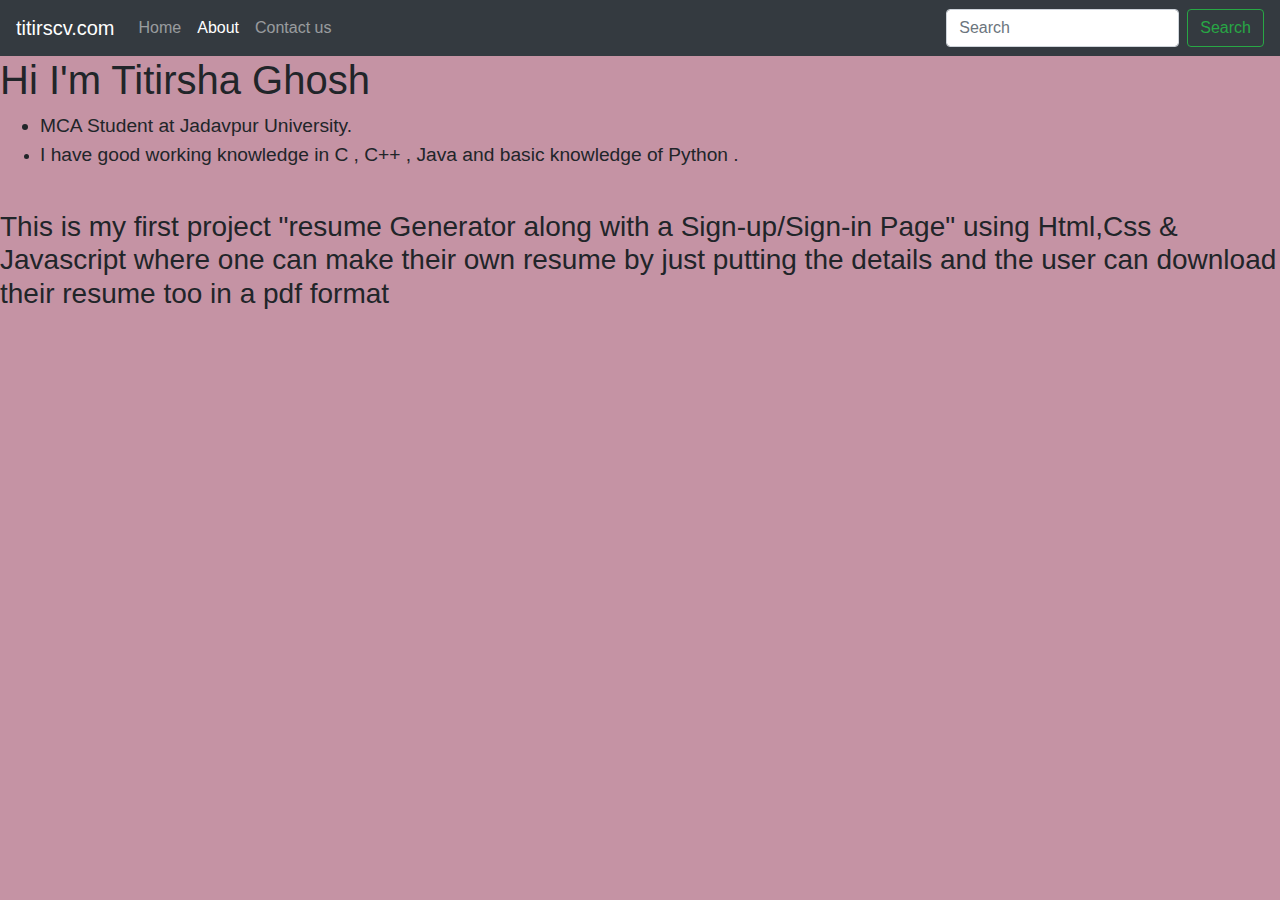
<file: about.html>
<!DOCTYPE html>
<html lang="en">

<head>
  <meta charset="UTF-8">
  <meta http-equiv="X-UA-Compatible" content="IE=edge">
  <meta name="viewport" content="width=device-width, initial-scale=1.0">
  <link rel="stylesheet" href="https://cdn.jsdelivr.net/npm/bootstrap@4.3.1/dist/css/bootstrap.min.css"
    integrity="sha384-ggOyR0iXCbMQv3Xipma34MD+dH/1fQ784/j6cY/iJTQUOhcWr7x9JvoRxT2MZw1T" crossorigin="anonymous">

  <title>Document</title>
  <style>
    body {
      background-color: rgb(197, 147, 164);
    }
  </style>
</head>

<body>
  <!-- NAVBAR -->
  <nav class="navbar navbar-expand-lg navbar-dark bg-dark">
    <a class="navbar-brand" href="#">titirscv.com</a>
    <button class="navbar-toggler" type="button" data-toggle="collapse" data-target="#navbarSupportedContent"
      aria-controls="navbarSupportedContent" aria-expanded="false" aria-label="Toggle navigation">
      <span class="navbar-toggler-icon"></span>
    </button>

    <div class="collapse navbar-collapse" id="navbarSupportedContent">
      <ul class="navbar-nav mr-auto">
        <li class="nav-item ">
          <a class="nav-link" href="/Resume-Generator
/resume.html">Home <span class="sr-only">(current)</span></a>
        </li>
        <li class="nav-item active">
          <a class="nav-link" href="/Resume-Generator
/about.html">About</a>
        </li>
        <li class="nav-item ">
          <a class="nav-link" href="/Resume-Generator
/contactus.html">Contact us</a>
        </li>
      </ul>
      <form class="form-inline my-2 my-lg-0">
        <input class="form-control mr-sm-2" type="search" placeholder="Search" aria-label="Search">
        <button class="btn btn-outline-success my-2 my-sm-0" type="submit">Search</button>
      </form>
    </div>
  </nav>
  <div class="box">
    <h1> Hi I'm Titirsha Ghosh</h1>
    <ul><big>
        <li>
          MCA Student at Jadavpur University.</li>
        <li>I have good working knowledge in C , C++ , Java and basic knowledge of Python .
      </big>
      <br><br></li>
    </ul>
    <h3>This is my first project "resume Generator along with a Sign-up/Sign-in Page" using Html,Css & Javascript where
      one can make their own resume by just putting the details and the user can download their resume too in a pdf
      format</h3>
  </div>

</body>

</html>
</file>
